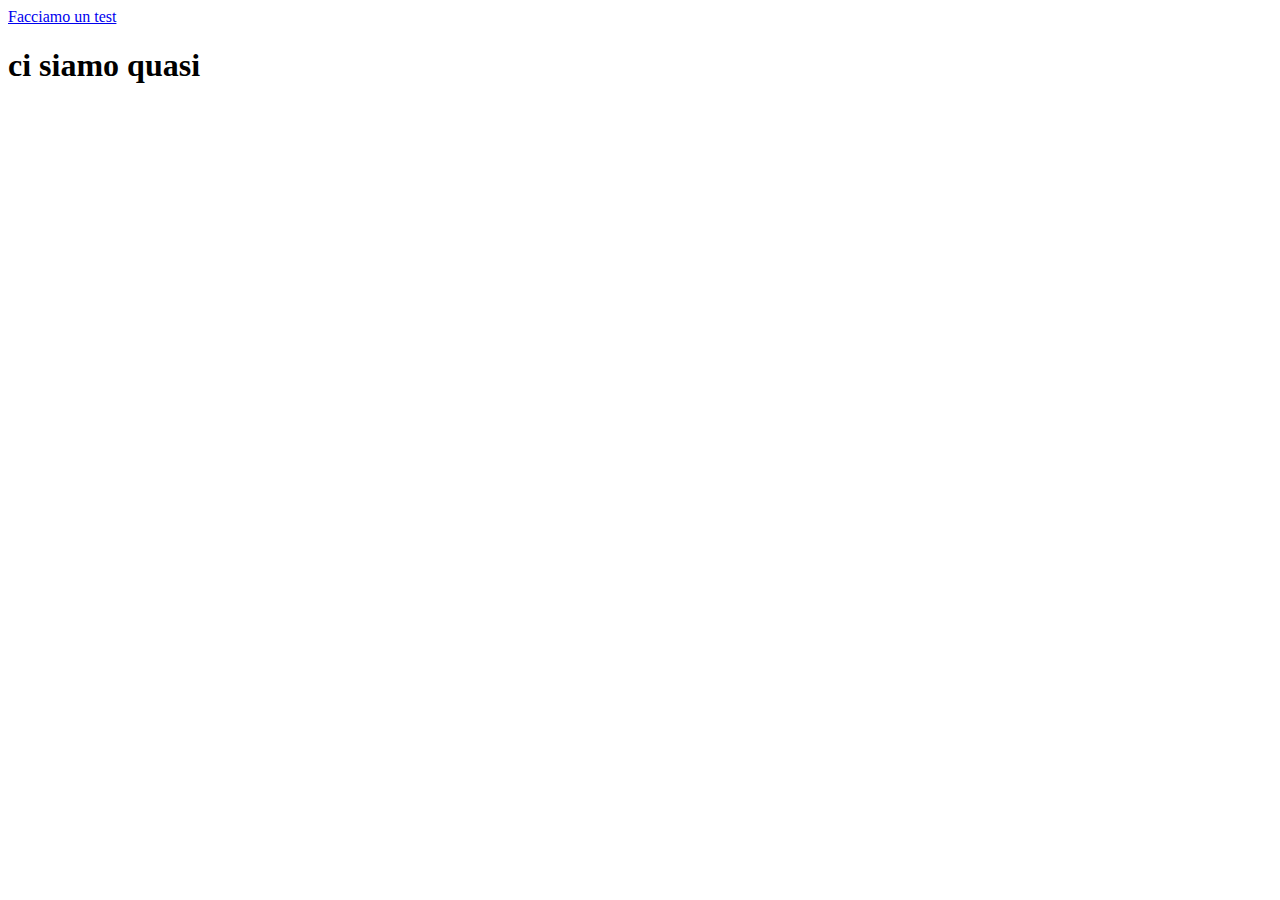
<file: t1.html>
<html lang="en" dir="ltr">
  <head>
    <meta charset="utf-8">
    <title></title>
  </head>
  <body>
    <a href="cambia.php">

    Facciamo un test
    </a>
    <h1>
      ci siamo quasi
    </h1>

  </body>
</html>
</file>
